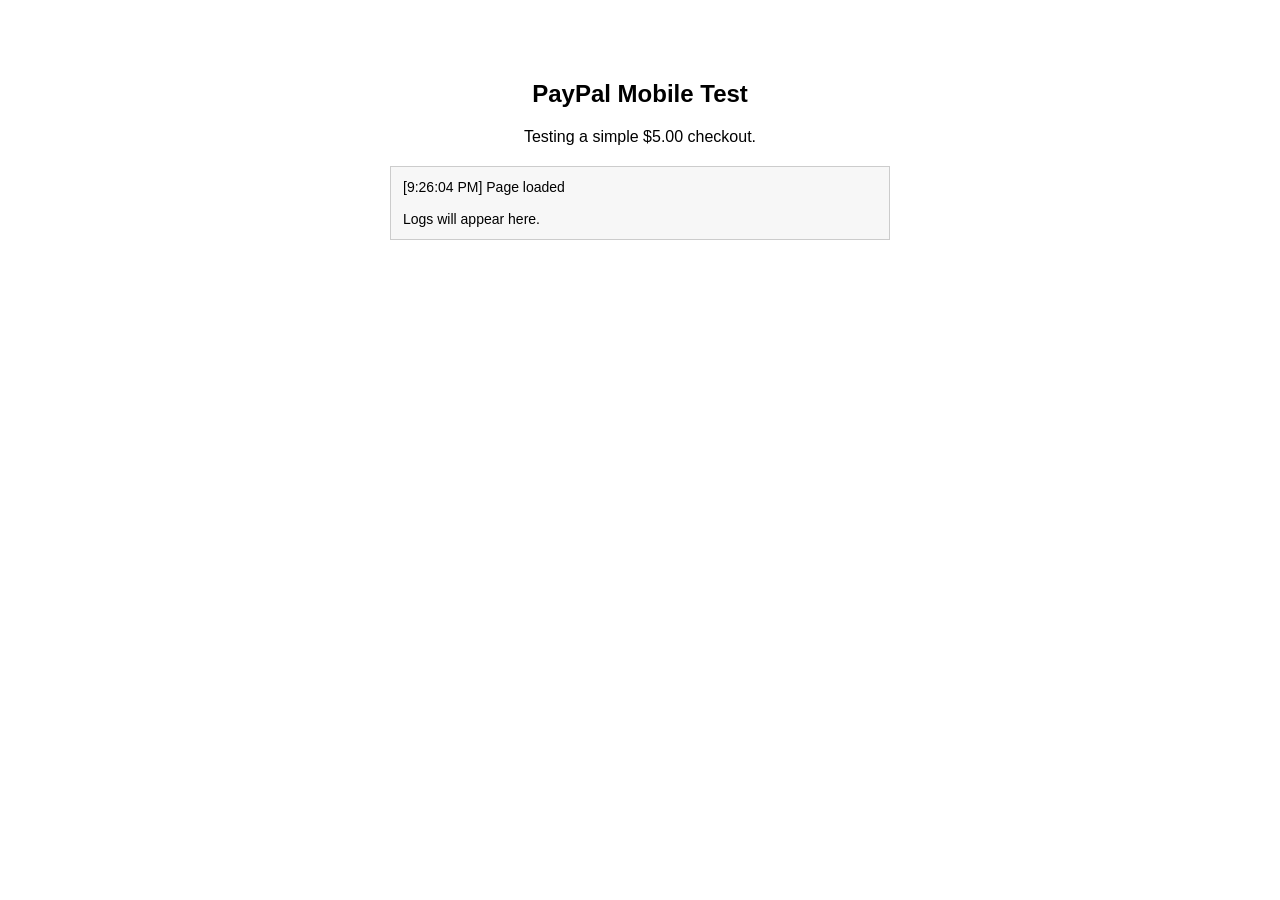
<file: paypal-test.html>
<!DOCTYPE html>
<html lang="en">
<head>
  <meta charset="utf-8">
  <meta name="viewport" content="width=device-width, initial-scale=1">
  <title>PayPal Mobile Test</title>
  <script src="https://www.paypal.com/sdk/js?client-id=sb&currency=USD&intent=capture"></script>
  <style>
    body {
      font-family: Arial, sans-serif;
      max-width: 500px;
      margin: 40px auto;
      padding: 20px;
      text-align: center;
    }
    #log {
      margin-top: 20px;
      padding: 12px;
      border: 1px solid #ccc;
      background: #f7f7f7;
      text-align: left;
      white-space: pre-wrap;
      font-size: 14px;
    }
  </style>
</head>
<body>
  <h2>PayPal Mobile Test</h2>
  <p>Testing a simple $5.00 checkout.</p>

  <div id="paypal-button-container"></div>

  <div id="log">Logs will appear here.</div>

  <script>
    function log(msg, obj) {
      const el = document.getElementById("log");
      let line = "[" + new Date().toLocaleTimeString() + "] " + msg;

      if (obj) {
        try {
          line += "\n" + JSON.stringify(obj, null, 2);
        } catch (e) {
          line += "\n" + String(obj);
        }
      }

      console.log(msg, obj || "");
      el.textContent = line + "\n\n" + el.textContent;
    }

    log("Page loaded");

    paypal.Buttons({
      onClick: function (data, actions) {
        log("onClick fired", data);
      },

      createOrder: function (data, actions) {
        log("createOrder started");

        return actions.order.create({
          purchase_units: [
            {
              amount: {
                value: "5.00"
              }
            }
          ]
        }).then(function (orderId) {
          log("createOrder success", { orderId: orderId });
          return orderId;
        }).catch(function (err) {
          log("createOrder failed", err);
          throw err;
        });
      },

      onApprove: function (data, actions) {
        log("onApprove fired", data);

        return actions.order.capture().then(function (details) {
          log("capture success", details);
          alert("Payment completed");
        }).catch(function (err) {
          log("capture failed", err);
          alert("Capture failed");
        });
      },

      onCancel: function (data) {
        log("onCancel fired", data);
        alert("Checkout cancelled");
      },

      onError: function (err) {
        log("onError fired", err);
        alert("Checkout error");
      }
    }).render("#paypal-button-container").then(function () {
      log("buttons rendered");
    }).catch(function (err) {
      log("render failed", err);
    });
  </script>
</body>
</html>
</file>
